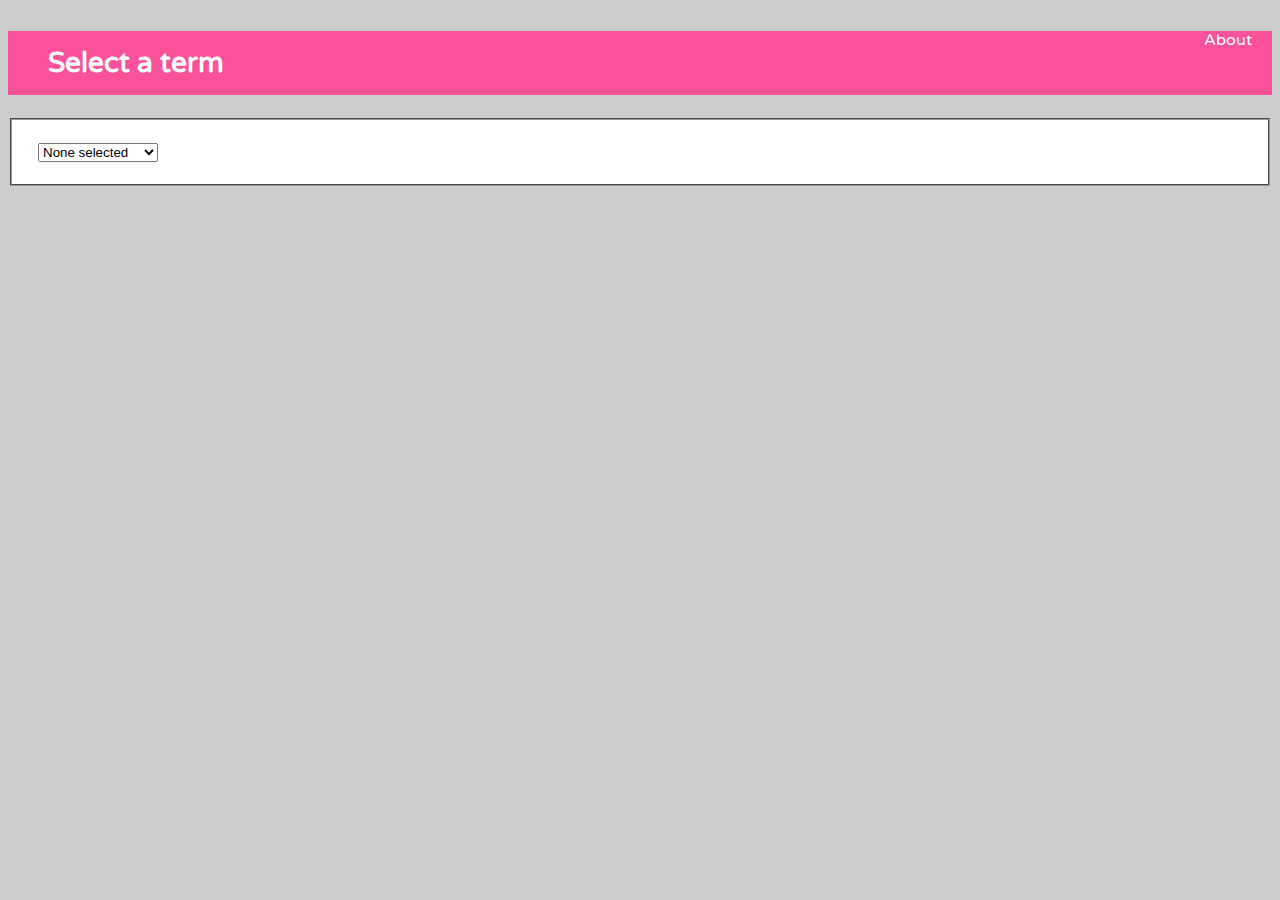
<file: index.html>
<!doctype html>
<html lang="en-US">
<head>
	<meta charset="utf-8">
	<title>GO Annotation of Behavior</title>
	<link rel="stylesheet" href="http://fonts.googleapis.com/css?family=Varela+Round">
	<link rel="stylesheet" href="style.css">
    <script src="jquery-1.11.0.js"></script>
	<script type="text/javascript">	
	
	$(document).ready(function() {
 
        //if the select value gets changed
		$('#pic-changer').change(function(){ 
		//get the data from data-picture attribute
	   var imageSource = $(this).find(':selected').data('picture'); 
	   if(imageSource){ //if it has data
		  $('#image-location').html('<img src="'+imageSource+'" style="max-height: 1500px;">'); // insert image in div image-location
	   } else {
		  $('#image-location').html(''); //remove content from div image-location, thus removing the image
	   }
	   })

	});
	</script>
	<!--[if lt IE 9]>
		<script src="http://html5shiv.googlecode.com/svn/trunk/html5.js"></script>
	<![endif]-->

</head>
<body>
	<div id="login">
		<div id="links"><a href="about.html">About</a></div>
		<h2><span class="fontawesome-star"></span>Select a term</h2>
			<fieldset>
				<select id="pic-changer">
					<option value="none">None selected</option>
					<option value="phonetic" data-picture="img/phonetic_amiGO.png">phonetic</option>
					<option value="associative" data-picture="img/associative_amiGO.png">associative</option>
					<option value="cues" data-picture="img/cues _amiGO.png">cues</option>
					<option value="visually" data-picture="img/visually_amiGO.png">visually</option>
					<option value="syllables" data-picture="img/syllables_amiGO.png">syllables</option>
					<option value="images" data-picture="img/images_amiGO.png">images</option>
					<option value="priming" data-picture="img/priming_amiGO.png">priming</option>
					<option value="uncertainty" data-picture="img/uncertainty_amiGO.png">uncertainty</option>
					<option value="oscillations" data-picture="img/oscillations_amiGO.png">oscillations</option>
					<option value="bipolar" data-picture="img/bipolar_amiGO.png">bipolar</option>
					<option value="experiences" data-picture="img/experiences_amiGO.png">experiences</option>
					<option value="thinking" data-picture="img/thinking_amiGO.png">thinking</option>
					<option value="goal" data-picture="img/goal_amiGO.png">goal</option>
					<option value="mirror" data-picture="img/mirror_amiGO.png">mirror</option>
					<option value="number" data-picture="img/number_amiGO.png">number</option>
					<option value="nogo" data-picture="img/nogo_amiGO.png">nogo</option>
					<option value="distress" data-picture="img/distress_amiGO.png">distress</option>
					<option value="nback" data-picture="img/nback_amiGO.png">nback</option>
					<option value="1back" data-picture="img/1back_amiGO.png">1back</option>
					<option value="search" data-picture="img/search_amiGO.png">search</option>
					<option value="developmental" data-picture="img/developmental_amiGO.png">developmental</option>
					<option value="invalid" data-picture="img/invalid_amiGO.png">invalid</option>
					<option value="reinforcement" data-picture="img/reinforcement_amiGO.png">reinforcement</option>
					<option value="preparation" data-picture="img/preparation_amiGO.png">preparation</option>
					<option value="sleep" data-picture="img/sleep_amiGO.png">sleep</option>
					<option value="pleasant" data-picture="img/pleasant_amiGO.png">pleasant</option>
					<option value="experience" data-picture="img/experience_amiGO.png">experience</option>
					<option value="spatially" data-picture="img/spatially_amiGO.png">spatially</option>
					<option value="encoded" data-picture="img/encoded_amiGO.png">encoded</option>
					<option value="painrelated" data-picture="img/painrelated_amiGO.png">painrelated</option>
					<option value="facial" data-picture="img/facial_amiGO.png">facial</option>
					<option value="schizophrenic" data-picture="img/schizophrenic_amiGO.png">schizophrenic</option>
					<option value="heat" data-picture="img/heat_amiGO.png">heat</option>
					<option value="bottomup" data-picture="img/bottomup_amiGO.png">bottomup</option>
					<option value="semantic" data-picture="img/semantic_amiGO.png">semantic</option>
					<option value="repetitions" data-picture="img/repetitions_amiGO.png">repetitions</option>
					<option value="gesture" data-picture="img/gesture_amiGO.png">gesture</option>
					<option value="motivation" data-picture="img/motivation_amiGO.png">motivation</option>
					<option value="finger" data-picture="img/finger_amiGO.png">finger</option>
					<option value="female" data-picture="img/female_amiGO.png">female</option>
					<option value="judgment" data-picture="img/judgment_amiGO.png">judgment</option>
					<option value="elderly" data-picture="img/elderly_amiGO.png">elderly</option>
					<option value="conditioned" data-picture="img/conditioned_amiGO.png">conditioned</option>
					<option value="colors" data-picture="img/colors_amiGO.png">colors</option>
					<option value="verbal" data-picture="img/verbal_amiGO.png">verbal</option>
					<option value="congruent" data-picture="img/congruent_amiGO.png">congruent</option>
					<option value="story" data-picture="img/story_amiGO.png">story</option>
					<option value="monetary" data-picture="img/monetary_amiGO.png">monetary</option>
					<option value="child" data-picture="img/child_amiGO.png">child</option>
					<option value="cards" data-picture="img/cards_amiGO.png">cards</option>
					<option value="polymorphism" data-picture="img/polymorphism_amiGO.png">polymorphism</option>
					<option value="ear" data-picture="img/ear_amiGO.png">ear</option>
					<option value="identity" data-picture="img/identity_amiGO.png">identity</option>
					<option value="nociceptive" data-picture="img/nociceptive_amiGO.png">nociceptive</option>
					<option value="placebo" data-picture="img/placebo_amiGO.png">placebo</option>
					<option value="houses" data-picture="img/houses_amiGO.png">houses</option>
					<option value="strategy" data-picture="img/strategy_amiGO.png">strategy</option>
					<option value="saccadic" data-picture="img/saccadic_amiGO.png">saccadic</option>
					<option value="emotion" data-picture="img/emotion_amiGO.png">emotion</option>
					<option value="violations" data-picture="img/violations_amiGO.png">violations</option>
					<option value="learning" data-picture="img/learning_amiGO.png">learning</option>
					<option value="subsequent" data-picture="img/subsequent_amiGO.png">subsequent</option>
					<option value="explicit" data-picture="img/explicit_amiGO.png">explicit</option>
					<option value="congruency" data-picture="img/congruency_amiGO.png">congruency</option>
					<option value="selfreferential" data-picture="img/selfreferential_amiGO.png">selfreferential</option>
					<option value="targets" data-picture="img/targets_amiGO.png">targets</option>
					<option value="eyes" data-picture="img/eyes_amiGO.png">eyes</option>
					<option value="incongruent" data-picture="img/incongruent_amiGO.png">incongruent</option>
					<option value="numerical" data-picture="img/numerical_amiGO.png">numerical</option>
					<option value="disorder" data-picture="img/disorder_amiGO.png">disorder</option>
					<option value="movements" data-picture="img/movements_amiGO.png">movements</option>
					<option value="mouth" data-picture="img/mouth_amiGO.png">mouth</option>
					<option value="rest" data-picture="img/rest_amiGO.png">rest</option>
					<option value="writing" data-picture="img/writing_amiGO.png">writing</option>
					<option value="cueing" data-picture="img/cueing_amiGO.png">cueing</option>
					<option value="oddball" data-picture="img/oddball_amiGO.png">oddball</option>
					<option value="subjective" data-picture="img/subjective_amiGO.png">subjective</option>
					<option value="sequences" data-picture="img/sequences_amiGO.png">sequences</option>
					<option value="antipsychotic" data-picture="img/antipsychotic_amiGO.png">antipsychotic</option>
					<option value="anticipation" data-picture="img/anticipation_amiGO.png">anticipation</option>
					<option value="auditory" data-picture="img/auditory_amiGO.png">auditory</option>
					<option value="virtual" data-picture="img/virtual_amiGO.png">virtual</option>
					<option value="rehearsal" data-picture="img/rehearsal_amiGO.png">rehearsal</option>
					<option value="females" data-picture="img/females_amiGO.png">females</option>
					<option value="masked" data-picture="img/masked_amiGO.png">masked</option>
					<option value="fingers" data-picture="img/fingers_amiGO.png">fingers</option>
					<option value="audiovisual" data-picture="img/audiovisual_amiGO.png">audiovisual</option>
					<option value="anticipatory" data-picture="img/anticipatory_amiGO.png">anticipatory</option>
					<option value="picture" data-picture="img/picture_amiGO.png">picture</option>
					<option value="decision" data-picture="img/decision_amiGO.png">decision</option>
					<option value="control" data-picture="img/control_amiGO.png">control</option>
					<option value="persons" data-picture="img/persons_amiGO.png">persons</option>
					<option value="sex" data-picture="img/sex_amiGO.png">sex</option>
					<option value="thoughts" data-picture="img/thoughts_amiGO.png">thoughts</option>
					<option value="tom" data-picture="img/tom_amiGO.png">tom</option>
					<option value="impulsivity" data-picture="img/impulsivity_amiGO.png">impulsivity</option>
					<option value="nonverbal" data-picture="img/nonverbal_amiGO.png">nonverbal</option>
					<option value="ambiguity" data-picture="img/ambiguity_amiGO.png">ambiguity</option>
					<option value="selection" data-picture="img/selection_amiGO.png">selection</option>
					<option value="ambiguous" data-picture="img/ambiguous_amiGO.png">ambiguous</option>
					<option value="distractor" data-picture="img/distractor_amiGO.png">distractor</option>
					<option value="probes" data-picture="img/probes_amiGO.png">probes</option>
					<option value="motor" data-picture="img/motor_amiGO.png">motor</option>
					<option value="incentive" data-picture="img/incentive_amiGO.png">incentive</option>
					<option value="meaning" data-picture="img/meaning_amiGO.png">meaning</option>
					<option value="spontaneous" data-picture="img/spontaneous_amiGO.png">spontaneous</option>
					<option value="acquisition" data-picture="img/acquisition_amiGO.png">acquisition</option>
					<option value="knowledge" data-picture="img/knowledge_amiGO.png">knowledge</option>
					<option value="rules" data-picture="img/rules_amiGO.png">rules</option>
					<option value="voluntary" data-picture="img/voluntary_amiGO.png">voluntary</option>
					<option value="stop" data-picture="img/stop_amiGO.png">stop</option>
					<option value="executive" data-picture="img/executive_amiGO.png">executive</option>
					<option value="trained" data-picture="img/trained_amiGO.png">trained</option>
					<option value="traits" data-picture="img/traits_amiGO.png">traits</option>
					<option value="adaptation" data-picture="img/adaptation_amiGO.png">adaptation</option>
					<option value="foot" data-picture="img/foot_amiGO.png">foot</option>
					<option value="imagine" data-picture="img/imagine_amiGO.png">imagine</option>
					<option value="irrelevant" data-picture="img/irrelevant_amiGO.png">irrelevant</option>
					<option value="demand" data-picture="img/demand_amiGO.png">demand</option>
					<option value="memories" data-picture="img/memories_amiGO.png">memories</option>
					<option value="agerelated" data-picture="img/agerelated_amiGO.png">agerelated</option>
					<option value="muscle" data-picture="img/muscle_amiGO.png">muscle</option>
					<option value="difficulty" data-picture="img/difficulty_amiGO.png">difficulty</option>
					<option value="rejection" data-picture="img/rejection_amiGO.png">rejection</option>
					<option value="associations" data-picture="img/associations_amiGO.png">associations</option>
					<option value="game" data-picture="img/game_amiGO.png">game</option>
					<option value="space" data-picture="img/space_amiGO.png">space</option>
					<option value="sound" data-picture="img/sound_amiGO.png">sound</option>
					<option value="category" data-picture="img/category_amiGO.png">category</option>
					<option value="pairs" data-picture="img/pairs_amiGO.png">pairs</option>
					<option value="order" data-picture="img/order_amiGO.png">order</option>
					<option value="development" data-picture="img/development_amiGO.png">development</option>
					<option value="expectancy" data-picture="img/expectancy_amiGO.png">expectancy</option>
					<option value="gestures" data-picture="img/gestures_amiGO.png">gestures</option>
					<option value="attribution" data-picture="img/attribution_amiGO.png">attribution</option>
					<option value="gonogo" data-picture="img/gonogo_amiGO.png">gonogo</option>
					<option value="probabilities" data-picture="img/probabilities_amiGO.png">probabilities</option>
					<option value="moral" data-picture="img/moral_amiGO.png">moral</option>
					<option value="chinese" data-picture="img/chinese_amiGO.png">chinese</option>
					<option value="names" data-picture="img/names_amiGO.png">names</option>
					<option value="decisions" data-picture="img/decisions_amiGO.png">decisions</option>
					<option value="nonwords" data-picture="img/nonwords_amiGO.png">nonwords</option>
					<option value="response" data-picture="img/response_amiGO.png">response</option>
					<option value="engagement" data-picture="img/engagement_amiGO.png">engagement</option>
					<option value="linguistic" data-picture="img/linguistic_amiGO.png">linguistic</option>
					<option value="da" data-picture="img/da_amiGO.png">da</option>
					<option value="plasticity" data-picture="img/plasticity_amiGO.png">plasticity</option>
					<option value="stories" data-picture="img/stories_amiGO.png">stories</option>
					<option value="vision" data-picture="img/vision_amiGO.png">vision</option>
					<option value="inhibitory" data-picture="img/inhibitory_amiGO.png">inhibitory</option>
					<option value="emotionally" data-picture="img/emotionally_amiGO.png">emotionally</option>
					<option value="amount" data-picture="img/amount_amiGO.png">amount</option>
					<option value="threat" data-picture="img/threat_amiGO.png">threat</option>
					<option value="pressure" data-picture="img/pressure_amiGO.png">pressure</option>
					<option value="awareness" data-picture="img/awareness_amiGO.png">awareness</option>
					<option value="noxious" data-picture="img/noxious_amiGO.png">noxious</option>
					<option value="hand" data-picture="img/hand_amiGO.png">hand</option>
					<option value="losses" data-picture="img/losses_amiGO.png">losses</option>
					<option value="orthographic" data-picture="img/orthographic_amiGO.png">orthographic</option>
					<option value="bimodal" data-picture="img/bimodal_amiGO.png">bimodal</option>
					<option value="phasic" data-picture="img/phasic_amiGO.png">phasic</option>
					<option value="stimulation" data-picture="img/stimulation_amiGO.png">stimulation</option>
					<option value="novel" data-picture="img/novel_amiGO.png">novel</option>
					<option value="somatotopic" data-picture="img/somatotopic_amiGO.png">somatotopic</option>
					<option value="syntactic" data-picture="img/syntactic_amiGO.png">syntactic</option>
					<option value="tapping" data-picture="img/tapping_amiGO.png">tapping</option>
					<option value="drug" data-picture="img/drug_amiGO.png">drug</option>
					<option value="strategies" data-picture="img/strategies_amiGO.png">strategies</option>
					<option value="training" data-picture="img/training_amiGO.png">training</option>
					<option value="adults" data-picture="img/adults_amiGO.png">adults</option>
					<option value="demands" data-picture="img/demands_amiGO.png">demands</option>
					<option value="familiar" data-picture="img/familiar_amiGO.png">familiar</option>
					<option value="reversal" data-picture="img/reversal_amiGO.png">reversal</option>
					<option value="card" data-picture="img/card_amiGO.png">card</option>
					<option value="practice" data-picture="img/practice_amiGO.png">practice</option>
					<option value="arithmetic" data-picture="img/arithmetic_amiGO.png">arithmetic</option>
					<option value="shifting" data-picture="img/shifting_amiGO.png">shifting</option>
					<option value="emotions" data-picture="img/emotions_amiGO.png">emotions</option>
					<option value="counting" data-picture="img/counting_amiGO.png">counting</option>
					<option value="theory" data-picture="img/theory_amiGO.png">theory</option>
					<option value="unattended" data-picture="img/unattended_amiGO.png">unattended</option>
					<option value="words" data-picture="img/words_amiGO.png">words</option>
					<option value="categorization" data-picture="img/categorization_amiGO.png">categorization</option>
					<option value="working" data-picture="img/working_amiGO.png">working</option>
					<option value="autobiographical" data-picture="img/autobiographical_amiGO.png">autobiographical</option>
					<option value="mental" data-picture="img/mental_amiGO.png">mental</option>
					<option value="execution" data-picture="img/execution_amiGO.png">execution</option>
					<option value="social" data-picture="img/social_amiGO.png">social</option>
					<option value="2back" data-picture="img/2back_amiGO.png">2back</option>
					<option value="reading" data-picture="img/reading_amiGO.png">reading</option>
					<option value="object" data-picture="img/object_amiGO.png">object</option>
					<option value="videos" data-picture="img/videos_amiGO.png">videos</option>
					<option value="implicit" data-picture="img/implicit_amiGO.png">implicit</option>
					<option value="musical" data-picture="img/musical_amiGO.png">musical</option>
					<option value="topdown" data-picture="img/topdown_amiGO.png">topdown</option>
					<option value="language" data-picture="img/language_amiGO.png">language</option>
					<option value="anxiety" data-picture="img/anxiety_amiGO.png">anxiety</option>
					<option value="risk" data-picture="img/risk_amiGO.png">risk</option>
					<option value="olfactory" data-picture="img/olfactory_amiGO.png">olfactory</option>
					<option value="engaged" data-picture="img/engaged_amiGO.png">engaged</option>
					<option value="improvement" data-picture="img/improvement_amiGO.png">improvement</option>
					<option value="sentences" data-picture="img/sentences_amiGO.png">sentences</option>
					<option value="personal" data-picture="img/personal_amiGO.png">personal</option>
					<option value="verb" data-picture="img/verb_amiGO.png">verb</option>
					<option value="contextual" data-picture="img/contextual_amiGO.png">contextual</option>
					<option value="hierarchical" data-picture="img/hierarchical_amiGO.png">hierarchical</option>
					<option value="ability" data-picture="img/ability_amiGO.png">ability</option>
					<option value="syllable" data-picture="img/syllable_amiGO.png">syllable</option>
					<option value="future" data-picture="img/future_amiGO.png">future</option>
					<option value="expression" data-picture="img/expression_amiGO.png">expression</option>
					<option value="error" data-picture="img/error_amiGO.png">error</option>
					<option value="outcome" data-picture="img/outcome_amiGO.png">outcome</option>
					<option value="happy" data-picture="img/happy_amiGO.png">happy</option>
					<option value="skin" data-picture="img/skin_amiGO.png">skin</option>
					<option value="presentations" data-picture="img/presentations_amiGO.png">presentations</option>
					<option value="orientation" data-picture="img/orientation_amiGO.png">orientation</option>
					<option value="listening" data-picture="img/listening_amiGO.png">listening</option>
					<option value="color" data-picture="img/color_amiGO.png">color</option>
					<option value="visual" data-picture="img/visual_amiGO.png">visual</option>
					<option value="cocaine" data-picture="img/cocaine_amiGO.png">cocaine</option>
					<option value="monitoring" data-picture="img/monitoring_amiGO.png">monitoring</option>
					<option value="tracking" data-picture="img/tracking_amiGO.png">tracking</option>
					<option value="visuomotor" data-picture="img/visuomotor_amiGO.png">visuomotor</option>
					<option value="limb" data-picture="img/limb_amiGO.png">limb</option>
					<option value="reaching" data-picture="img/reaching_amiGO.png">reaching</option>
					<option value="perceptual" data-picture="img/perceptual_amiGO.png">perceptual</option>
					<option value="photographs" data-picture="img/photographs_amiGO.png">photographs</option>
					<option value="abilities" data-picture="img/abilities_amiGO.png">abilities</option>
					<option value="vocal" data-picture="img/vocal_amiGO.png">vocal</option>
					<option value="nonpainful" data-picture="img/nonpainful_amiGO.png">nonpainful</option>
					<option value="shock" data-picture="img/shock_amiGO.png">shock</option>
					<option value="pseudoword" data-picture="img/pseudoword_amiGO.png">pseudoword</option>
					<option value="read" data-picture="img/read_amiGO.png">read</option>
					<option value="inhibition" data-picture="img/inhibition_amiGO.png">inhibition</option>
					<option value="allele" data-picture="img/allele_amiGO.png">allele</option>
					<option value="recognition" data-picture="img/recognition_amiGO.png">recognition</option>
					<option value="spatial" data-picture="img/spatial_amiGO.png">spatial</option>
					<option value="scene" data-picture="img/scene_amiGO.png">scene</option>
					<option value="actions" data-picture="img/actions_amiGO.png">actions</option>
					<option value="violation" data-picture="img/violation_amiGO.png">violation</option>
					<option value="production" data-picture="img/production_amiGO.png">production</option>
					<option value="preparatory" data-picture="img/preparatory_amiGO.png">preparatory</option>
					<option value="aversive" data-picture="img/aversive_amiGO.png">aversive</option>
					<option value="overt" data-picture="img/overt_amiGO.png">overt</option>
					<option value="lip" data-picture="img/lip_amiGO.png">lip</option>
					<option value="digits" data-picture="img/digits_amiGO.png">digits</option>
					<option value="encoding" data-picture="img/encoding_amiGO.png">encoding</option>
					<option value="languages" data-picture="img/languages_amiGO.png">languages</option>
					<option value="paired" data-picture="img/paired_amiGO.png">paired</option>
					<option value="expressions" data-picture="img/expressions_amiGO.png">expressions</option>
					<option value="retrieved" data-picture="img/retrieved_amiGO.png">retrieved</option>
					<option value="taste" data-picture="img/taste_amiGO.png">taste</option>
					<option value="naming" data-picture="img/naming_amiGO.png">naming</option>
					<option value="salience" data-picture="img/salience_amiGO.png">salience</option>
					<option value="rating" data-picture="img/rating_amiGO.png">rating</option>
					<option value="attention" data-picture="img/attention_amiGO.png">attention</option>
					<option value="genotype" data-picture="img/genotype_amiGO.png">genotype</option>
					<option value="schizophrenia" data-picture="img/schizophrenia_amiGO.png">schizophrenia</option>
					<option value="male" data-picture="img/male_amiGO.png">male</option>
					<option value="disgust" data-picture="img/disgust_amiGO.png">disgust</option>
					<option value="feedback" data-picture="img/feedback_amiGO.png">feedback</option>
					<option value="noun" data-picture="img/noun_amiGO.png">noun</option>
					<option value="tactile" data-picture="img/tactile_amiGO.png">tactile</option>
					<option value="written" data-picture="img/written_amiGO.png">written</option>
					<option value="rewards" data-picture="img/rewards_amiGO.png">rewards</option>
					<option value="episode" data-picture="img/episode_amiGO.png">episode</option>
					<option value="gain" data-picture="img/gain_amiGO.png">gain</option>
					<option value="aphasia" data-picture="img/aphasia_amiGO.png">aphasia</option>
					<option value="interhemispheric" data-picture="img/interhemispheric_amiGO.png">interhemispheric</option>
					<option value="semantically" data-picture="img/semantically_amiGO.png">semantically</option>
					<option value="fearful" data-picture="img/fearful_amiGO.png">fearful</option>
					<option value="negative" data-picture="img/negative_amiGO.png">negative</option>
					<option value="outcomes" data-picture="img/outcomes_amiGO.png">outcomes</option>
					<option value="sensorimotor" data-picture="img/sensorimotor_amiGO.png">sensorimotor</option>
					<option value="objects" data-picture="img/objects_amiGO.png">objects</option>
					<option value="food" data-picture="img/food_amiGO.png">food</option>
					<option value="letters" data-picture="img/letters_amiGO.png">letters</option>
					<option value="load" data-picture="img/load_amiGO.png">load</option>
					<option value="avoidance" data-picture="img/avoidance_amiGO.png">avoidance</option>
					<option value="perceived" data-picture="img/perceived_amiGO.png">perceived</option>
					<option value="sensations" data-picture="img/sensations_amiGO.png">sensations</option>
					<option value="adolescents" data-picture="img/adolescents_amiGO.png">adolescents</option>
					<option value="habituation" data-picture="img/habituation_amiGO.png">habituation</option>
					<option value="japanese" data-picture="img/japanese_amiGO.png">japanese</option>
					<option value="incorrect" data-picture="img/incorrect_amiGO.png">incorrect</option>
					<option value="probability" data-picture="img/probability_amiGO.png">probability</option>
					<option value="solving" data-picture="img/solving_amiGO.png">solving</option>
					<option value="body" data-picture="img/body_amiGO.png">body</option>
					<option value="illness" data-picture="img/illness_amiGO.png">illness</option>
					<option value="taskirrelevant" data-picture="img/taskirrelevant_amiGO.png">taskirrelevant</option>
					<option value="saccades" data-picture="img/saccades_amiGO.png">saccades</option>
					<option value="default" data-picture="img/default_amiGO.png">default</option>
					<option value="grammatical" data-picture="img/grammatical_amiGO.png">grammatical</option>
					<option value="pair" data-picture="img/pair_amiGO.png">pair</option>
					<option value="perception" data-picture="img/perception_amiGO.png">perception</option>
					<option value="time" data-picture="img/time_amiGO.png">time</option>
					<option value="sensation" data-picture="img/sensation_amiGO.png">sensation</option>
					<option value="cue" data-picture="img/cue_amiGO.png">cue</option>
					<option value="speech" data-picture="img/speech_amiGO.png">speech</option>
					<option value="cued" data-picture="img/cued_amiGO.png">cued</option>
					<option value="family" data-picture="img/family_amiGO.png">family</option>
					<option value="oral" data-picture="img/oral_amiGO.png">oral</option>
					<option value="novelty" data-picture="img/novelty_amiGO.png">novelty</option>
					<option value="age" data-picture="img/age_amiGO.png">age</option>
					<option value="letter" data-picture="img/letter_amiGO.png">letter</option>
					<option value="repetition" data-picture="img/repetition_amiGO.png">repetition</option>
					<option value="tones" data-picture="img/tones_amiGO.png">tones</option>
					<option value="go" data-picture="img/go_amiGO.png">go</option>
					<option value="preference" data-picture="img/preference_amiGO.png">preference</option>
					<option value="english" data-picture="img/english_amiGO.png">english</option>
					<option value="mentalizing" data-picture="img/mentalizing_amiGO.png">mentalizing</option>
					<option value="concepts" data-picture="img/concepts_amiGO.png">concepts</option>
					<option value="skills" data-picture="img/skills_amiGO.png">skills</option>
					<option value="text" data-picture="img/text_amiGO.png">text</option>
					<option value="stroop" data-picture="img/stroop_amiGO.png">stroop</option>
					<option value="physical" data-picture="img/physical_amiGO.png">physical</option>
					<option value="sentence" data-picture="img/sentence_amiGO.png">sentence</option>
					<option value="maintenance" data-picture="img/maintenance_amiGO.png">maintenance</option>
					<option value="delay" data-picture="img/delay_amiGO.png">delay</option>
					<option value="memory" data-picture="img/memory_amiGO.png">memory</option>
					<option value="prosody" data-picture="img/prosody_amiGO.png">prosody</option>
					<option value="depressive" data-picture="img/depressive_amiGO.png">depressive</option>
					<option value="music" data-picture="img/music_amiGO.png">music</option>
					<option value="manipulation" data-picture="img/manipulation_amiGO.png">manipulation</option>
					<option value="affect" data-picture="img/affect_amiGO.png">affect</option>
					<option value="empathy" data-picture="img/empathy_amiGO.png">empathy</option>
					<option value="pain" data-picture="img/pain_amiGO.png">pain</option>
					<option value="errors" data-picture="img/errors_amiGO.png">errors</option>
					<option value="shapes" data-picture="img/shapes_amiGO.png">shapes</option>
					<option value="valence" data-picture="img/valence_amiGO.png">valence</option>
					<option value="males" data-picture="img/males_amiGO.png">males</option>
					<option value="mood" data-picture="img/mood_amiGO.png">mood</option>
					<option value="recall" data-picture="img/recall_amiGO.png">recall</option>
					<option value="imagery" data-picture="img/imagery_amiGO.png">imagery</option>
					<option value="pseudowords" data-picture="img/pseudowords_amiGO.png">pseudowords</option>
					<option value="hands" data-picture="img/hands_amiGO.png">hands</option>
					<option value="work" data-picture="img/work_amiGO.png">work</option>
					<option value="dopamine" data-picture="img/dopamine_amiGO.png">dopamine</option>
					<option value="switching" data-picture="img/switching_amiGO.png">switching</option>
					<option value="selfreported" data-picture="img/selfreported_amiGO.png">selfreported</option>
					<option value="autism" data-picture="img/autism_amiGO.png">autism</option>
					<option value="prime" data-picture="img/prime_amiGO.png">prime</option>
					<option value="categorical" data-picture="img/categorical_amiGO.png">categorical</option>
					<option value="calculation" data-picture="img/calculation_amiGO.png">calculation</option>
					<option value="money" data-picture="img/money_amiGO.png">money</option>
					<option value="sounds" data-picture="img/sounds_amiGO.png">sounds</option>
					<option value="acoustic" data-picture="img/acoustic_amiGO.png">acoustic</option>
					<option value="recollection" data-picture="img/recollection_amiGO.png">recollection</option>
					<option value="trait" data-picture="img/trait_amiGO.png">trait</option>
					<option value="dyslexia" data-picture="img/dyslexia_amiGO.png">dyslexia</option>
					<option value="unfamiliar" data-picture="img/unfamiliar_amiGO.png">unfamiliar</option>
					<option value="classification" data-picture="img/classification_amiGO.png">classification</option>
					<option value="competition" data-picture="img/competition_amiGO.png">competition</option>
					<option value="somatosensory" data-picture="img/somatosensory_amiGO.png">somatosensory</option>
					<option value="choice" data-picture="img/choice_amiGO.png">choice</option>
					<option value="perspective" data-picture="img/perspective_amiGO.png">perspective</option>
					<option value="judgments" data-picture="img/judgments_amiGO.png">judgments</option>
					<option value="fluency" data-picture="img/fluency_amiGO.png">fluency</option>
					<option value="past" data-picture="img/past_amiGO.png">past</option>
					<option value="hearing" data-picture="img/hearing_amiGO.png">hearing</option>
					<option value="attended" data-picture="img/attended_amiGO.png">attended</option>
					<option value="effort" data-picture="img/effort_amiGO.png">effort</option>
					<option value="german" data-picture="img/german_amiGO.png">german</option>
					<option value="taskrelated" data-picture="img/taskrelated_amiGO.png">taskrelated</option>
					<option value="remembered" data-picture="img/remembered_amiGO.png">remembered</option>
					<option value="taskrelevant" data-picture="img/taskrelevant_amiGO.png">taskrelevant</option>
					<option value="stress" data-picture="img/stress_amiGO.png">stress</option>
					<option value="articulatory" data-picture="img/articulatory_amiGO.png">articulatory</option>
					<option value="face" data-picture="img/face_amiGO.png">face</option>
					<option value="scenarios" data-picture="img/scenarios_amiGO.png">scenarios</option>
					<option value="sequential" data-picture="img/sequential_amiGO.png">sequential</option>
					<option value="unpleasantness" data-picture="img/unpleasantness_amiGO.png">unpleasantness</option>
					<option value="endogenous" data-picture="img/endogenous_amiGO.png">endogenous</option>
					<option value="approach" data-picture="img/approach_amiGO.png">approach</option>
					<option value="feelings" data-picture="img/feelings_amiGO.png">feelings</option>
					<option value="thought" data-picture="img/thought_amiGO.png">thought</option>
					<option value="attentional" data-picture="img/attentional_amiGO.png">attentional</option>
					<option value="animals" data-picture="img/animals_amiGO.png">animals</option>
					<option value="learned" data-picture="img/learned_amiGO.png">learned</option>
					<option value="readers" data-picture="img/readers_amiGO.png">readers</option>
					<option value="automatic" data-picture="img/automatic_amiGO.png">automatic</option>
					<option value="speakers" data-picture="img/speakers_amiGO.png">speakers</option>
					<option value="dominant" data-picture="img/dominant_amiGO.png">dominant</option>
					<option value="eye" data-picture="img/eye_amiGO.png">eye</option>
					<option value="image" data-picture="img/image_amiGO.png">image</option>
					<option value="episodic" data-picture="img/episodic_amiGO.png">episodic</option>
					<option value="epilepsy" data-picture="img/epilepsy_amiGO.png">epilepsy</option>
					<option value="play" data-picture="img/play_amiGO.png">play</option>
					<option value="crossmodal" data-picture="img/crossmodal_amiGO.png">crossmodal</option>
					<option value="heart" data-picture="img/heart_amiGO.png">heart</option>
					<option value="affective" data-picture="img/affective_amiGO.png">affective</option>
					<option value="conscious" data-picture="img/conscious_amiGO.png">conscious</option>
					<option value="subtraction" data-picture="img/subtraction_amiGO.png">subtraction</option>
					<option value="addiction" data-picture="img/addiction_amiGO.png">addiction</option>
					<option value="sexual" data-picture="img/sexual_amiGO.png">sexual</option>
					<option value="digit" data-picture="img/digit_amiGO.png">digit</option>
					<option value="locations" data-picture="img/locations_amiGO.png">locations</option>
					<option value="angry" data-picture="img/angry_amiGO.png">angry</option>
					<option value="dopaminergic" data-picture="img/dopaminergic_amiGO.png">dopaminergic</option>
					<option value="intentional" data-picture="img/intentional_amiGO.png">intentional</option>
					<option value="relational" data-picture="img/relational_amiGO.png">relational</option>
					<option value="temperature" data-picture="img/temperature_amiGO.png">temperature</option>
					<option value="reactivity" data-picture="img/reactivity_amiGO.png">reactivity</option>
					<option value="biological" data-picture="img/biological_amiGO.png">biological</option>
					<option value="animal" data-picture="img/animal_amiGO.png">animal</option>
					<option value="target" data-picture="img/target_amiGO.png">target</option>
					<option value="conditioning" data-picture="img/conditioning_amiGO.png">conditioning</option>
					<option value="nouns" data-picture="img/nouns_amiGO.png">nouns</option>
					<option value="negatively" data-picture="img/negatively_amiGO.png">negatively</option>
					<option value="shifts" data-picture="img/shifts_amiGO.png">shifts</option>
					<option value="sadness" data-picture="img/sadness_amiGO.png">sadness</option>
					<option value="planning" data-picture="img/planning_amiGO.png">planning</option>
					<option value="intelligence" data-picture="img/intelligence_amiGO.png">intelligence</option>
					<option value="shortterm" data-picture="img/shortterm_amiGO.png">shortterm</option>
					<option value="reward" data-picture="img/reward_amiGO.png">reward</option>
					<option value="conceptual" data-picture="img/conceptual_amiGO.png">conceptual</option>
					<option value="multisensory" data-picture="img/multisensory_amiGO.png">multisensory</option>
					<option value="value" data-picture="img/value_amiGO.png">value</option>
					<option value="action" data-picture="img/action_amiGO.png">action</option>
					<option value="numbers" data-picture="img/numbers_amiGO.png">numbers</option>
					<option value="serial" data-picture="img/serial_amiGO.png">serial</option>
					<option value="familiarity" data-picture="img/familiarity_amiGO.png">familiarity</option>
					<option value="orienting" data-picture="img/orienting_amiGO.png">orienting</option>
					<option value="contexts" data-picture="img/contexts_amiGO.png">contexts</option>
					<option value="prosodic" data-picture="img/prosodic_amiGO.png">prosodic</option>
					<option value="name" data-picture="img/name_amiGO.png">name</option>
					<option value="retention" data-picture="img/retention_amiGO.png">retention</option>
					<option value="decisionmaking" data-picture="img/decisionmaking_amiGO.png">decisionmaking</option>
					<option value="childhood" data-picture="img/childhood_amiGO.png">childhood</option>
					<option value="confidence" data-picture="img/confidence_amiGO.png">confidence</option>
					<option value="gaze" data-picture="img/gaze_amiGO.png">gaze</option>
					<option value="integration" data-picture="img/integration_amiGO.png">integration</option>
					<option value="frequency" data-picture="img/frequency_amiGO.png">frequency</option>
					<option value="errorrelated" data-picture="img/errorrelated_amiGO.png">errorrelated</option>
					<option value="retrieval" data-picture="img/retrieval_amiGO.png">retrieval</option>
					<option value="pictures" data-picture="img/pictures_amiGO.png">pictures</option>
					<option value="attend" data-picture="img/attend_amiGO.png">attend</option>
					<option value="phonology" data-picture="img/phonology_amiGO.png">phonology</option>
					<option value="phonological" data-picture="img/phonological_amiGO.png">phonological</option>
					<option value="anger" data-picture="img/anger_amiGO.png">anger</option>
					<option value="neutral" data-picture="img/neutral_amiGO.png">neutral</option>
					<option value="probabilistic" data-picture="img/probabilistic_amiGO.png">probabilistic</option>
					<option value="masking" data-picture="img/masking_amiGO.png">masking</option>
					<option value="personality" data-picture="img/personality_amiGO.png">personality</option>
					<option value="adolescence" data-picture="img/adolescence_amiGO.png">adolescence</option>
					<option value="conflict" data-picture="img/conflict_amiGO.png">conflict</option>
					<option value="voice" data-picture="img/voice_amiGO.png">voice</option>
					<option value="probe" data-picture="img/probe_amiGO.png">probe</option>
					<option value="win" data-picture="img/win_amiGO.png">win</option>
					<option value="visuospatial" data-picture="img/visuospatial_amiGO.png">visuospatial</option>
					<option value="autistic" data-picture="img/autistic_amiGO.png">autistic</option>
					<option value="comprehension" data-picture="img/comprehension_amiGO.png">comprehension</option>
					<option value="simulation" data-picture="img/simulation_amiGO.png">simulation</option>
					<option value="children" data-picture="img/children_amiGO.png">children</option>
					<option value="physiological" data-picture="img/physiological_amiGO.png">physiological</option>
					<option value="rotation" data-picture="img/rotation_amiGO.png">rotation</option>
					<option value="association" data-picture="img/association_amiGO.png">association</option>
					<option value="word" data-picture="img/word_amiGO.png">word</option>
					<option value="fact" data-picture="img/fact_amiGO.png">fact</option>
					<option value="drugs" data-picture="img/drugs_amiGO.png">drugs</option>
					<option value="remember" data-picture="img/remember_amiGO.png">remember</option>
					<option value="imagined" data-picture="img/imagined_amiGO.png">imagined</option>
					<option value="rule" data-picture="img/rule_amiGO.png">rule</option>
					<option value="depressed" data-picture="img/depressed_amiGO.png">depressed</option>
					<option value="wm" data-picture="img/wm_amiGO.png">wm</option>
					<option value="salient" data-picture="img/salient_amiGO.png">salient</option>
					<option value="mask" data-picture="img/mask_amiGO.png">mask</option>
					<option value="loss" data-picture="img/loss_amiGO.png">loss</option>
					<option value="alcohol" data-picture="img/alcohol_amiGO.png">alcohol</option>
					<option value="colour" data-picture="img/colour_amiGO.png">colour</option>
					<option value="smoking" data-picture="img/smoking_amiGO.png">smoking</option>
					<option value="causality" data-picture="img/causality_amiGO.png">causality</option>
					<option value="adhd" data-picture="img/adhd_amiGO.png">adhd</option>
					<option value="painful" data-picture="img/painful_amiGO.png">painful</option>
					<option value="noise" data-picture="img/noise_amiGO.png">noise</option>
					<option value="position" data-picture="img/position_amiGO.png">position</option>
					<option value="concentration" data-picture="img/concentration_amiGO.png">concentration</option>
					<option value="depression" data-picture="img/depression_amiGO.png">depression</option>
					<option value="self" data-picture="img/self_amiGO.png">self</option>
					<option value="character" data-picture="img/character_amiGO.png">character</option>
					<option value="saccade" data-picture="img/saccade_amiGO.png">saccade</option>
					<option value="choices" data-picture="img/choices_amiGO.png">choices</option>
					<option value="hits" data-picture="img/hits_amiGO.png">hits</option>
					<option value="correct" data-picture="img/correct_amiGO.png">correct</option>
					<option value="person" data-picture="img/person_amiGO.png">person</option>
					<option value="ratings" data-picture="img/ratings_amiGO.png">ratings</option>
					<option value="craving" data-picture="img/craving_amiGO.png">craving</option>
					<option value="empathic" data-picture="img/empathic_amiGO.png">empathic</option>
					<option value="sensory" data-picture="img/sensory_amiGO.png">sensory</option>
					<option value="motion" data-picture="img/motion_amiGO.png">motion</option>
					<option value="pitch" data-picture="img/pitch_amiGO.png">pitch</option>
					<option value="success" data-picture="img/success_amiGO.png">success</option>
					<option value="psychophysical" data-picture="img/psychophysical_amiGO.png">psychophysical</option>
					<option value="switch" data-picture="img/switch_amiGO.png">switch</option>
					<option value="faces" data-picture="img/faces_amiGO.png">faces</option>
					<option value="shape" data-picture="img/shape_amiGO.png">shape</option>
					<option value="regulation" data-picture="img/regulation_amiGO.png">regulation</option>
					<option value="interference" data-picture="img/interference_amiGO.png">interference</option>
					<option value="lexical" data-picture="img/lexical_amiGO.png">lexical</option>
					<option value="suppression" data-picture="img/suppression_amiGO.png">suppression</option>
					<option value="distractors" data-picture="img/distractors_amiGO.png">distractors</option>
					<option value="spoken" data-picture="img/spoken_amiGO.png">spoken</option>
					<option value="longterm" data-picture="img/longterm_amiGO.png">longterm</option>
					<option value="old" data-picture="img/old_amiGO.png">old</option>
					<option value="unpleasant" data-picture="img/unpleasant_amiGO.png">unpleasant</option>
					<option value="scenes" data-picture="img/scenes_amiGO.png">scenes</option>
					<option value="sequence" data-picture="img/sequence_amiGO.png">sequence</option>
					<option value="aging" data-picture="img/aging_amiGO.png">aging</option>
					<option value="muscles" data-picture="img/muscles_amiGO.png">muscles</option>
					<option value="ptsd" data-picture="img/ptsd_amiGO.png">ptsd</option>
					<option value="tool" data-picture="img/tool_amiGO.png">tool</option>
					<option value="eating" data-picture="img/eating_amiGO.png">eating</option>
					<option value="grasping" data-picture="img/grasping_amiGO.png">grasping</option>
					<option value="famous" data-picture="img/famous_amiGO.png">famous</option>
					<option value="women" data-picture="img/women_amiGO.png">women</option>
					<option value="covert" data-picture="img/covert_amiGO.png">covert</option>
					<option value="velocity" data-picture="img/velocity_amiGO.png">velocity</option>
					<option value="reasoning" data-picture="img/reasoning_amiGO.png">reasoning</option>
					<option value="movie" data-picture="img/movie_amiGO.png">movie</option>
					<option value="positive" data-picture="img/positive_amiGO.png">positive</option>
					<option value="intentions" data-picture="img/intentions_amiGO.png">intentions</option>
					<option value="discrimination" data-picture="img/discrimination_amiGO.png">discrimination</option>
					<option value="expectation" data-picture="img/expectation_amiGO.png">expectation</option>
					<option value="restingstate" data-picture="img/restingstate_amiGO.png">restingstate</option>
					<option value="intention" data-picture="img/intention_amiGO.png">intention</option>					
					</select>
			</fieldset>
	</div> <!-- end login -->
	<div id="image-location"></div>

</body>	
</html>
</file>
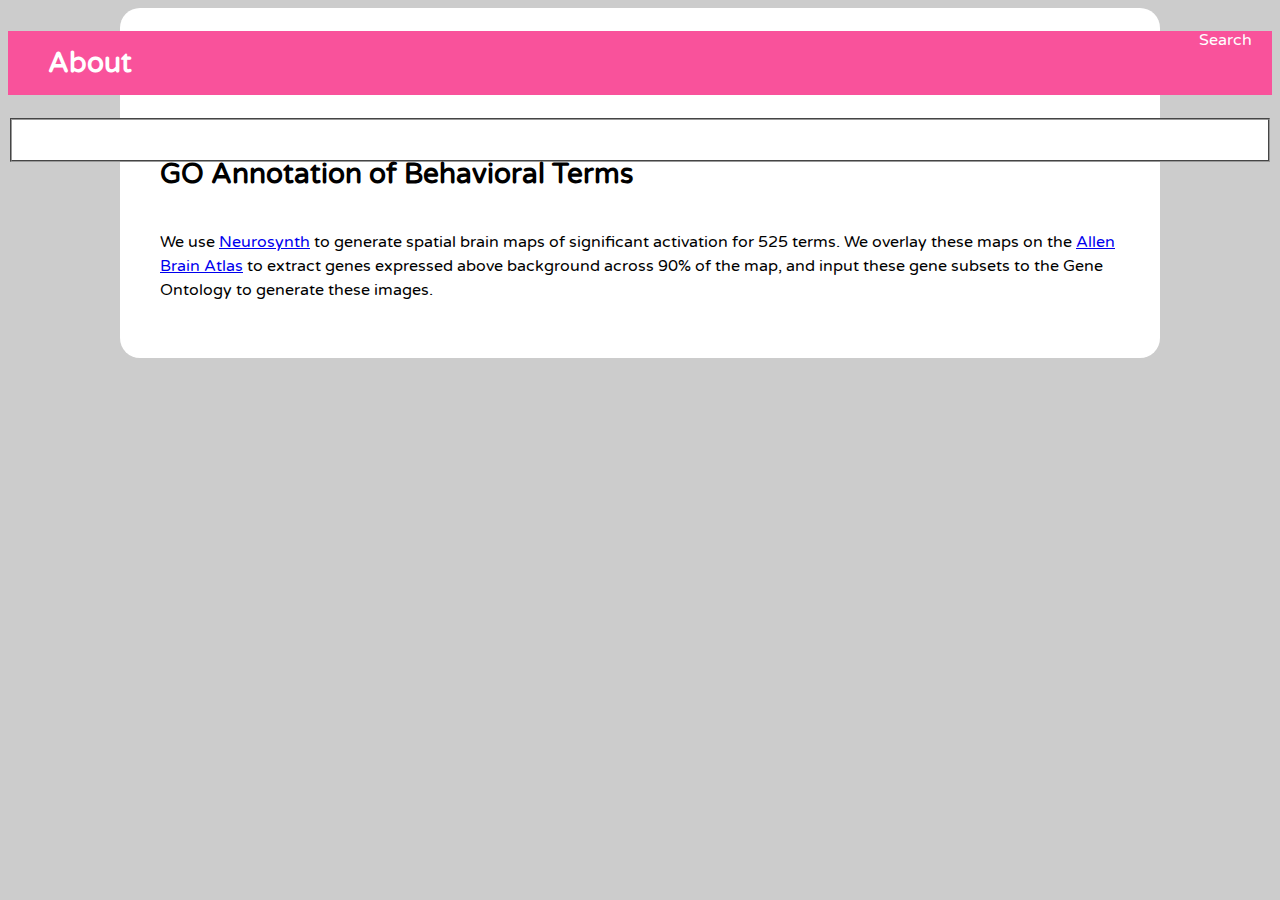
<file: about.html>
<!doctype html>
<html lang="en-US">
<head>
	<meta charset="utf-8">
	<title>About</title>
	<link rel="stylesheet" href="http://fonts.googleapis.com/css?family=Varela+Round">
	<link rel="stylesheet" href="style.css">
    <!--[if lt IE 9]>
		<script src="http://html5shiv.googlecode.com/svn/trunk/html5.js"></script>
	<![endif]-->

</head>
<body>
	<div id="login">
	<div id="links"><a href="index.html">Search</a></div>
	<h2><span class="fontawesome-star"></span>About</h2>
			<fieldset>
			</fieldset>
	</div>
	</div> <!-- end login -->
	<div id="about">
	<br><br>
	<h2>GO Annotation of Behavioral Terms</h2>
    <p> We use <a href="http://www.neurosynth.org">Neurosynth</a> to generate spatial brain maps of significant activation for 525 terms.  We overlay these maps on the <a href="http://www.brain-map.org">Allen Brain Atlas</a> to extract genes expressed above background across 90% of the map, and input these gene subsets to the Gene Ontology to generate these images.</p>
    </div>
</body>	
</html>
</file>
<file: style.css>
@charset "utf-8";
/* CSS Document */

@import url(http://weloveiconfonts.com/api/?family=fontawesome);

/* ---------- ERIC MEYER'S RESET CSS ---------- */
/* ---------- http://meyerweb.com/eric/tools/css/reset/ ---------- */

@import url(http://meyerweb.com/eric/tools/css/reset/reset.css);

/* ---------- FONTAWESOME ---------- */

[class*="fontawesome-"]:before {
  font-family: 'FontAwesome', sans-serif;
}

/* ---------- GENERAL ---------- */

body {
	background-color: #CCC;
	color: #000;
	font-family: "Varela Round", Arial, Helvetica, sans-serif;
	font-size: 16px;
	line-height: 1.5em;
}

input {
	color: #666;
        border: none;
	font-family: inherit;
	font-size: inherit;
	font-weight: inherit;
	line-height: inherit;
	-webkit-appearance: none;
}

/* ---------- LOGIN ---------- */

#login {
	margin: 0px auto;
	float: left;
	width: 100%;
}

#login h2 {
	background-color: rgb(249, 82, 155);
	color: #fff;
	font-size: 28px;
	padding: 20px 26px;
}

#login h2 span[class*="fontawesome-"] {
	margin-right: 14px;
}

#login fieldset {
	background-color: #fff;
	padding: 20px 26px;
        border-color: #999;
}

#login fieldset p {
	color: #777;
	margin-bottom: 14px;
}

#login fieldset p:last-child {
	margin-bottom: 0;
}

#login fieldset input {
	-webkit-border-radius: 3px;
	-moz-border-radius: 3px;
	border-radius: 3px;
}

#login fieldset input[type="email"], #login fieldset input[type="password"] {
	background-color: #eee;
	color: #777;
	padding: 4px 10px;
	width: 328px;
}

#login fieldset input[type="submit"] {
	background-color: #33cc77;
	color: #fff;
	display: block;
	margin: 0 auto;
	padding: 4px 0;
	width: 100px;
}

#login fieldset input[type="submit"]:hover {
	background-color: #28ad63;
}

/* ---------- TERM DEFINITION BOX ---------- */

#termbox {
        margin: 75px auto;
        width: 400px;
}

#termbox h2 {
        background-color: rgb(249, 82, 155);
        -webkit-border-radius: 20px 20px 0 0;
        -moz-border-radius: 20px 20px 0 0;
        border-radius: 20px 20px 0 0;
        color: #fff;
        font-size: 28px;
        padding: 20px 26px;
}

#termbox h2 span[class*="fontawesome-"] {
        margin-right: 14px;
}

#termbox fieldset {
        background-color: #fff;
        -webkit-border-radius: 0 0 20px 20px;
        -moz-border-radius: 0 0 20px 20px;
        border-radius: 20px 20px 20px 20px;
        padding: 20px 26px;
        border-color: #999;
}

#termbox fieldset p {
        color: #777;
        margin-bottom: 14px;
}

#termbox fieldset p:last-child {
        margin-bottom: 0;
}

#termbox fieldset input {
        -webkit-border-radius: 3px;
        -moz-border-radius: 3px;
        border-radius: 3px;
}


#termbox fieldset input[type="email"], #termbox fieldset input[type="password"] {
        background-color: #eee;
        color: #777;
        padding: 4px 10px;
        width: 250px;
}

#termbox fieldset input[type="submit"] {
        background-color: rgb(249, 82, 155);/*#33cc77;*/
        color: #fff;
        display: block;
        margin: 0 auto;
        padding: 10px 20px 10px 20px;
}

#termbox fieldset input[type="submit"]:hover {
        background-color: rgb(223, 32, 147);
}


/*----------------LINKS------------------------*/

#links {
       float: right;
	   z-index: 3;
	   padding-top: 20px;
	   padding-right: 20px;
	   color: white;
	}

#links a:link {
	color: white;
	text-decoration: none;
}
#links a:visited {
	color: white;
	text-decoration: none;
	}
#links a:hover {
	color: white;
	text-decoration: none;
	}
#links a:active {
	text-decoration: none;
	color: white;
}

/*----------------ABOUT------------------------*/

#about {
        margin: 0px auto;
        width: 1000px;
		background-color: #fff;
        -webkit-border-radius: 20px 20px 0 0;
        -moz-border-radius: 20px 20px 0 0;
        border-radius: 20px 20px 20px 20px;
		padding-top: 20px;
		padding-bottom: 20px;
		padding-left: 20px;
		padding-right: 20px;
		}
#about p {
        padding: 0px 20px 20px 20px;
}
		
#about h2 {
        background-color: #fff;
        -webkit-border-radius: 20px 20px 0 0;
        -moz-border-radius: 20px 20px 0 0;
        border-radius: 20px 20px 0 0;
        color: 666;
        font-size: 28px;
        padding: 60px 20px 20px 20px;
}

#about h2 span[class*="fontawesome-"] {
        margin-right: 14px;
}}
</file>
